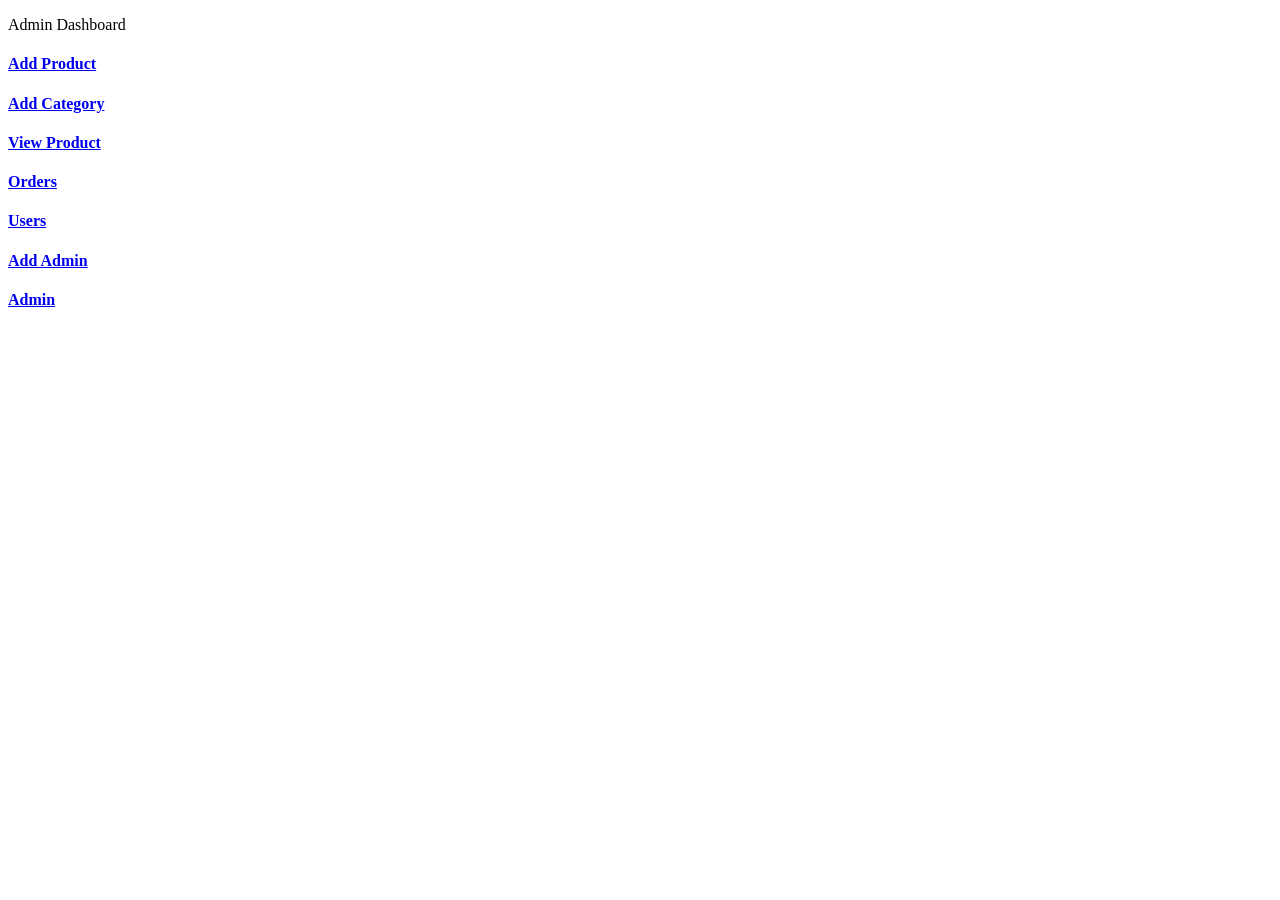
<file: src/main/resources/templates/admin/index.html>
<!DOCTYPE html>
<html lang="en" xmlns:th="http://www.thymeleaf.org"
	th:replace="~{base::layout(~{::section})}">
<head>
<meta charset="ISO-8859-1">
<title>Insert title here</title>
</head>
<body>
	<section>
		<div class="container p-5">
			<p class="text-center fs-3 mt-4">Admin Dashboard</p>
			<div class="row p-5">
				<div class="col-md-4 mt-2">
					<a href="/admin/loadAddProduct" class="text-decoration-none">
						<div class="card card-sh">
							<div class="card-body text-center text-primary">
								<i class="fa-solid fa-square-plus fa-3x"></i>
								<h4>Add Product</h4>
							</div>
						</div>
					</a>
				</div>


				<div class="col-md-4 mt-2">
					<a href="/admin/category" class="text-decoration-none">
						<div class="card card-sh">
							<div class="card-body text-center text-warning">
								<i class="fa-solid fa-list fa-3x"></i>
								<h4>Add Category</h4>
							</div>
						</div>
					</a>
				</div>


				<div class="col-md-4 mt-2">
					<a href="/admin/products" class="text-decoration-none">
						<div class="card card-sh">
							<div class="card-body text-center text-success">
								<i class="fa-solid fa-table-list fa-3x"></i>
								<h4>View Product</h4>
							</div>
						</div>
					</a>
				</div>


				<div class="col-md-4 mt-4">
					<a href="/admin/orders" class="text-decoration-none">
						<div class="card card-sh">
							<div class="card-body text-center text-warning">
								<i class="fa-solid fa-box-open fa-3x"></i>
								<h4>Orders</h4>
							</div>
						</div>
					</a>
				</div>


				<div class="col-md-4 mt-4">
					<a href="/admin/users?type=1" class="text-decoration-none">
						<div class="card card-sh">
							<div class="card-body text-center text-primary">
								<i class="fa-solid fa-circle-user fa-3x"></i>
								<h4>Users</h4>
							</div>
						</div>
					</a>
				</div>


				<div class="col-md-4 mt-4">
					<a href="/admin/add-admin" class="text-decoration-none">
						<div class="card card-sh">
							<div class="card-body text-center text-primary">
								<i class="fa-solid fa-user-plus fa-3x"></i>
								<h4>Add Admin</h4>
							</div>
						</div>
					</a>
				</div>

				<div class="col-md-4 mt-4">
					<a href="/admin/users?type=2" class="text-decoration-none">
						<div class="card card-sh">
							<div class="card-body text-center text-primary">
								<i class="fa-solid fa-circle-user fa-3x"></i>
								<h4>Admin</h4>
							</div>
						</div>
					</a>
				</div>


			</div>
		</div>
	</section>
</body>
</html>
</file>
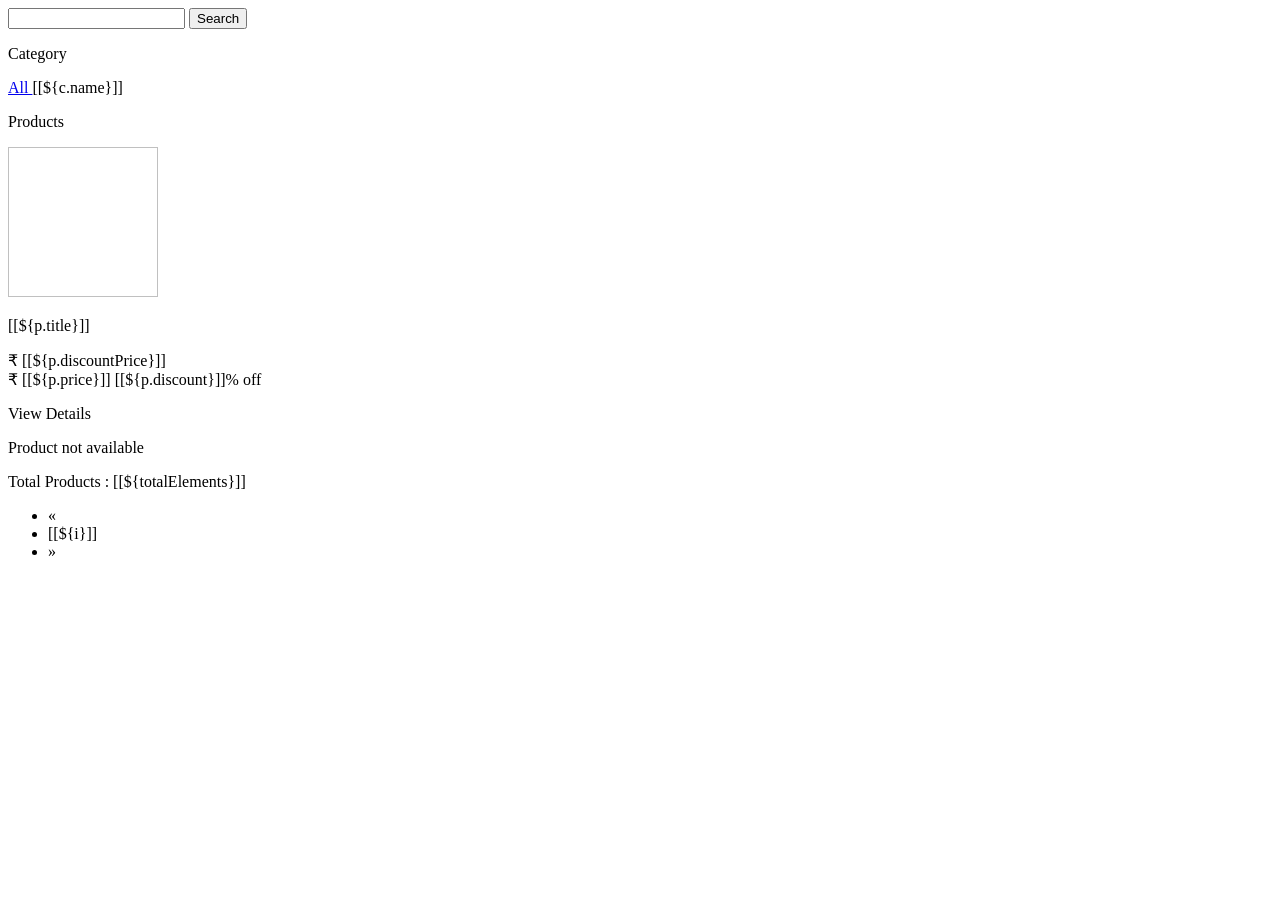
<file: src/main/resources/templates/product.html>
<!DOCTYPE html>
<html lang="en" xmlns:th="http://www.thymeleaf.org"
	th:replace="~{base::layout(~{::section})}">
<head>
<meta charset="ISO-8859-1">
<title>Medcom</title>
</head>
<body>
	<section>
	
		<div class="container-fluid bg-primary p-4 mt-5 ">
			<div class="row">
				<div class="col-md-8 offset-md-2">
					<form action="/products" method="get">
						<div class="input-group">
							<input type="text" class="form-control" name="ch">
							<button class="btn btn-light text-dark ms-3 col-md-2">
								<i class="fa-solid fa-magnifying-glass"></i> Search
							</button>
						</div>
					</form>
				</div>
			</div>

		</div>


		<div class="container-fluid mt-1">
			<div class="row">

				<div class="col-md-2 p-0">

					<div class="card shadow-sm p-0 mb-5 bg-body-tertiary rounded">
						<div class="card-body">
							<div class="list-group">
								<p class="fs-5">Category</p>
								<a href="/products"
									th:classappend="${paramValue==''} ? 'active':''"
									class="list-group-item list-group-item-action"
									aria-current="true"> All </a> <a th:each="c:${categories}"
									th:href="@{'/products?category='+${c.name}}"
									th:classappend="${paramValue == c.name} ? 'active':''"
									class="list-group-item list-group-item-action">[[${c.name}]]</a>
							</div>
						</div>
					</div>
				</div>
				<div class="col-md-10">
					<div class="card">
						<div class="card-body">
							<p class="fs-3 text-center">Products</p>
							<div class="row">

								<th:block th:if="${productsSize >0}">
									<div class="col-md-3 mt-2" th:each="p:${products}">
										<div class="card card-sh">
											<div class="card-body text-center">
												<img alt="" th:src="@{'/img/product_img/'+${p.image}}"
													width="150px" height="150px">
												<p class="fs-5 text-center">[[${p.title}]]</p>
												<div class="row text-center">
													<p class="fs-6 fw-bold ">
														<span>&#8377; [[${p.discountPrice}]]</span> <br> <span
															class="text-decoration-line-through text-secondary">&#8377;
															[[${p.price}]]</span> <span class="fs-6 text-success">[[${p.discount}]]%
															off </span>
													</p>
													<a th:href="@{'/product/'+${p.id}}"
														class="btn btn-primary col-md-6 offset-md-3">View
														Details</a>
												</div>
											</div>
										</div>
									</div>
								</th:block>
								<th:block th:unless="${productsSize>0}">
									<p class="fs-4 text-center mt-4 text-danger">Product not
										available</p>
								</th:block>
							</div>

						</div>
					</div>
					<!-- Start Pagination -->
					<div class="row">
						<div class="col-md-4">Total Products : [[${totalElements}]]</div>
						<div class="col-md-6">
							<th:block th:if="${productsSize>0}">
								<nav aria-label="Page navigation example">
									<ul class="pagination">
										<li class="page-item"
											th:classappend="${isFirst} ? 'disabled':''"><a
											class="page-link"
											th:href="@{'/products?pageNo='+${pageNo-1}}"
											aria-label="Previous"> <span aria-hidden="true">&laquo;</span>
										</a></li>

										<li th:each="i:${#numbers.sequence(1,totalPages)}"
											class="page-item" th:classappend="${pageNo+1==i}?'active':''"
											]]><a class="page-link"
											th:href="@{'/products?pageNo='+${i-1}}">[[${i}]]</a></li>

										<li class="page-item"
											th:classappend="${isLast} ? 'disabled':''"><a
											class="page-link"
											th:href="@{'/products?pageNo='+${pageNo+1}}"
											aria-label="Next"> <span aria-hidden="true">&raquo;</span>
										</a></li>
									</ul>
								</nav>
						</div>
						</th:block>
					</div>

				</div>
			</div>
		</div>

	</section>
</body>
</html>
</file>
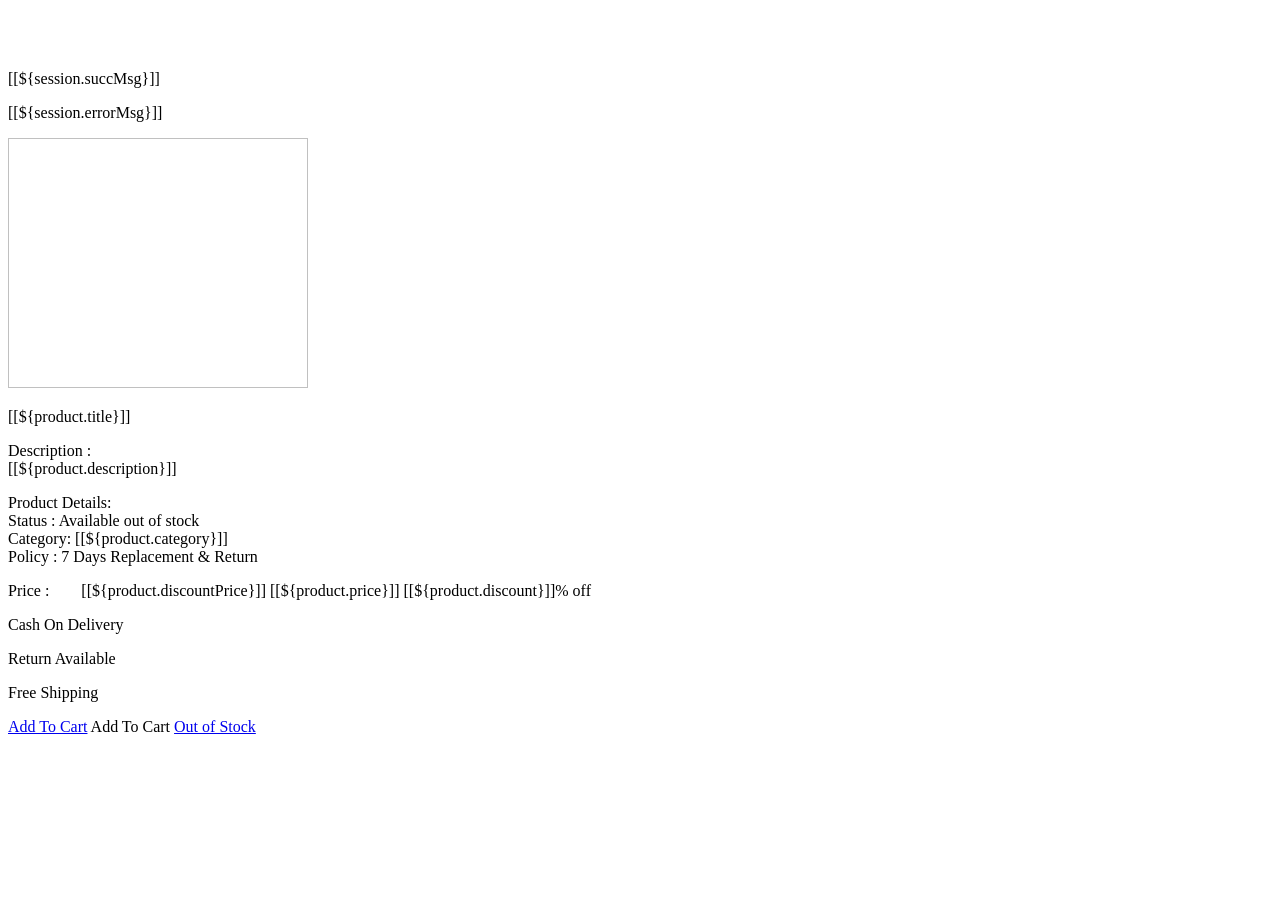
<file: src/main/resources/templates/view_product.html>
<!DOCTYPE html>
<html lang="en" xmlns:th="http://www.thymeleaf.org"
	th:replace="~{base::layout(~{::section})}">
<head>
<meta charset="ISO-8859-1">
<title>Medcom</title>
</head>
<body>
	<section>
		<div class="container card-sh"
			style="margin-top: 70px; margin-bottom: 100px">

			<div class="col-md-12 p-5">
				<div class="row">
					<th:block th:if="${session.succMsg}">
						<p class="text-success alert alert-success text-center" role="alert">[[${session.succMsg}]]</p>
						<th:block th:text="${@commnServiceImpl.removeSessionMessage()}"></th:block>
					</th:block>

					<th:block th:if="${session.errorMsg}">
						<p class="text-danger text-center  alert alert-danger">[[${session.errorMsg}]]</p>
						<th:block th:text="${@commnServiceImpl.removeSessionMessage()}"></th:block>

					</th:block>
					<div class="col-md-6 text-end">
						<img alt="" th:src="@{'/img/product_img/'+${product.image}}" width="300px"
							height="250px">
					</div>

					<div class="col-md-6">

						<p class="fs-3">[[${product.title}]]</p>
						<p>
							<span class="fw-bold">Description : </span><br>[[${product.description}]]
						</p>
						<p>
							<span class="fw-bold"> Product Details: </span> <br> Status
							:
							<th:block th:if="${product.stock>0}">
								<span class="badge bg-success">Available</span>
							</th:block>

							<th:block th:unless="${product.stock>0}">
								<span class="badge bg-warning">out of stock</span>
							</th:block>


							<br> Category: [[${product.category}]]<br> Policy : 7
							Days Replacement & Return
						</p>
						<p class="fs-5 fw-bold">
							Price :&nbsp; &nbsp; &nbsp; &nbsp;<i class="fas fa-rupee-sign"></i>
							[[${product.discountPrice}]] <span
								class="fs-6 text-decoration-line-through text-secondary">[[${product.price}]]</span>
							<span class="fs-6  text-success">[[${product.discount}]]%
								off</span>
						</p>

						<div class="row">
							<div class="col-md-4 text-success text-center p-2">
								<i class="fas fa-money-bill-wave fa-2x"></i>
								<p>Cash On Delivery</p>
							</div>
							<div class="col-md-4 text-danger text-center p-2">
								<i class="fas fa-undo-alt fa-2x"></i>
								<p>Return Available</p>
							</div>
							<div class="col-md-4 text-primary text-center p-2">
								<i class="fas fa-truck-moving fa-2x"></i>
								<p>Free Shipping</p>
							</div>
						</div>

						<th:block th:if="${product.stock>0}">
							<th:block th:if="${user==null}">
								<a href="/signin" class="btn btn-danger col-md-12">Add To
									Cart</a>
							</th:block>

							<th:block th:unless="${user==null}">
								<a
									th:href="@{'/user/addCart?pid='+${product.id}+'&uid='+${user.id}}"
									class="btn btn-danger col-md-12">Add To Cart</a>
							</th:block>

						</th:block>

						<th:block th:unless="${product.stock>0}">
							<a href="#" class="btn text-white btn-warning col-md-12">Out
								of Stock</a>
						</th:block>

					</div>
				</div>
			</div>
		</div>


	</section>
</body>
</html>
</file>
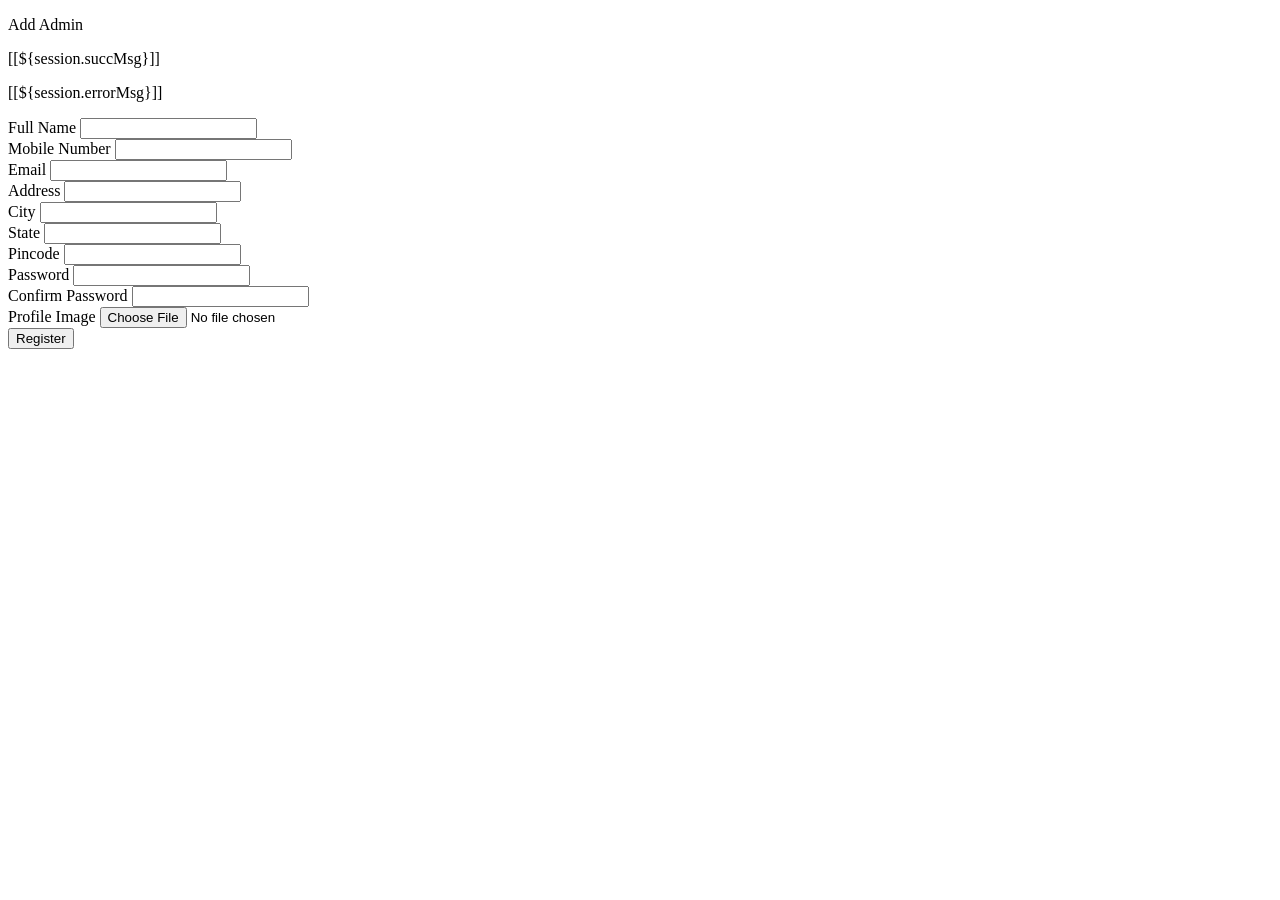
<file: src/main/resources/templates/admin/add_admin.html>
<!DOCTYPE html>
<html lang="en" xmlns:th="http://www.thymeleaf.org"
	th:replace="~{base::layout(~{::section})}">
<head>
<meta charset="ISO-8859-1">
<title>Insert title here</title>
</head>
<body>
	<section>
		<div class="container mt-5 p-5">
			<div class="row">

				<div class="col-md-7 p-2 offset-md-2">
					<div class="card shadow p-3 mb-5 bg-body-tertiary rounded">
						<div class="card-header text-center">
							<p class="fs-4 text-center">Add Admin</p>
							<th:block th:if="${session.succMsg}">
								<p class="text-success fw-bold">[[${session.succMsg}]]</p>
								<th:block th:text="${@commnServiceImpl.removeSessionMessage()}"></th:block>
							</th:block>

							<th:block th:if="${session.errorMsg}">
								<p class="text-danger fw-bold">[[${session.errorMsg}]]</p>
								<th:block th:text="${@commnServiceImpl.removeSessionMessage()}"></th:block>
							</th:block>
						</div>
						<div class="card-body">
							<form action="/admin/save-admin" enctype="multipart/form-data"
								method="post">
								<div class="row">
									<div class="col">
										<label class="form-label">Full Name</label> <input required
											class="form-control" name="name" type="text">
									</div>

									<div class="col">
										<label class="form-label">Mobile Number</label> <input
											required class="form-control" name="mobileNumber"
											type="number">
									</div>

								</div>

								<div class="mb-3">
									<label class="form-label">Email</label> <input required
										class="form-control" name="email" type="email">
								</div>


								<div class="row">
									<div class="col">
										<label class="form-label">Address</label> <input required
											class="form-control" name="address" type="text">
									</div>

									<div class="col">
										<label class="form-label">City</label> <input required
											class="form-control" name="city" type="text">
									</div>

								</div>

								<div class="row">
									<div class="col">
										<label class="form-label">State</label> <input required
											class="form-control" name="state" type="text">
									</div>

									<div class="col">
										<label class="form-label">Pincode</label> <input required
											class="form-control" name="pincode" type="number">
									</div>

								</div>

								<div class="row">
									<div class="col">
										<label class="form-label">Password</label> <input required
											class="form-control" name="password" type="password">
									</div>
									<div class="col">
										<label class="form-label">Confirm Password</label> <input
											required class="form-control" name="cpassword"
											type="password">
									</div>
								</div>
								<div class="mb-3">
									<label class="form-label">Profile Image</label> <input
										class="form-control" name="img" type="file">
								</div>
								<button type="submit"
									class="btn bg-primary text-white col-md-12">Register</button>
							</form>
						</div>


					</div>
				</div>
			</div>
		</div>

	</section>
</body>
</html>
</file>
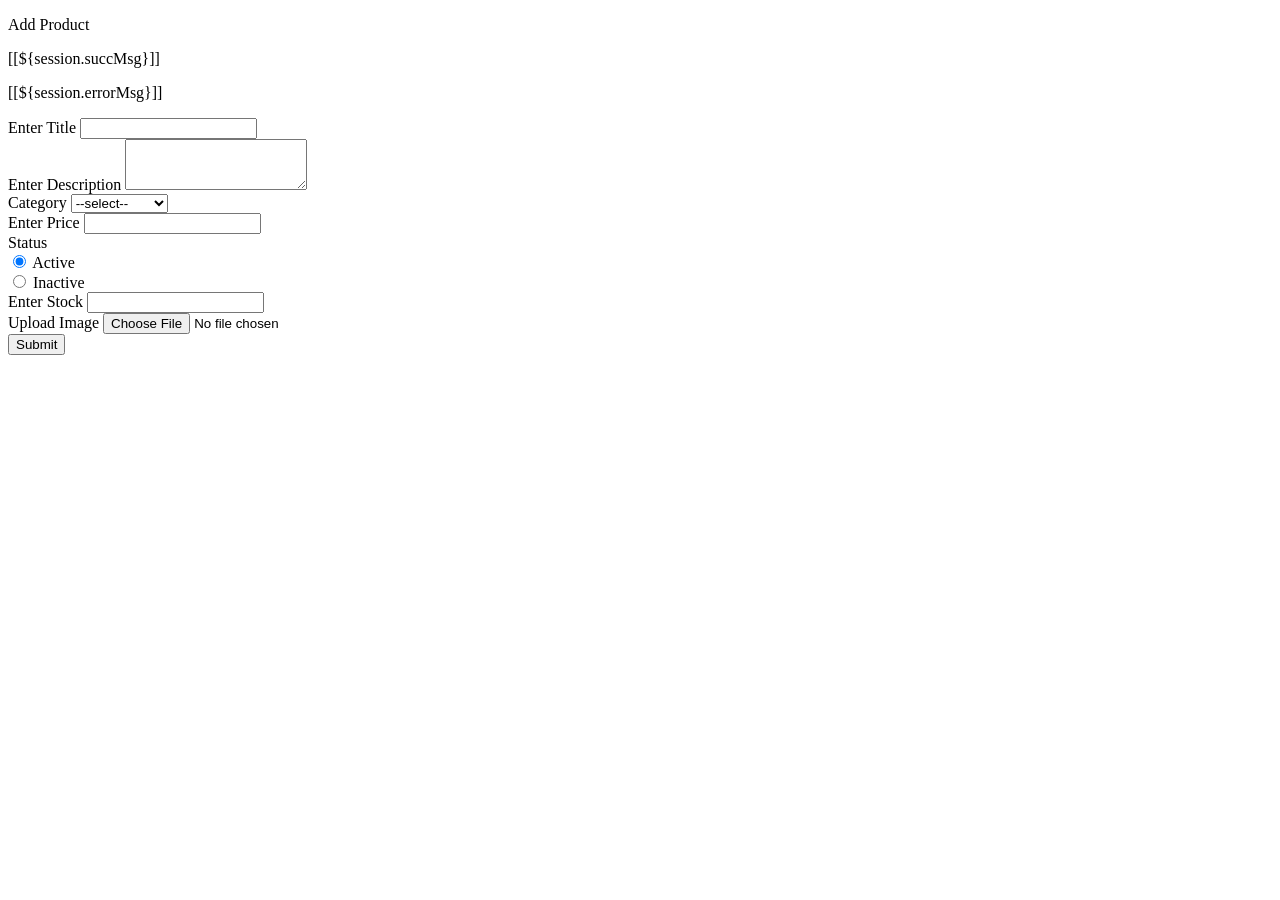
<file: src/main/resources/templates/admin/add_product.html>
<!DOCTYPE html>
<html lang="en" xmlns:th="http://www.thymeleaf.org"
	th:replace="~{base::layout(~{::section})}">
<head>
<meta charset="ISO-8859-1">
<title>Insert title here</title>
</head>
<body>
	<section>
		<div class="container p-5 mt-3">
			<div class="row">
				<div class="col-md-6 offset-md-3">
					<div class="card card-sh">
						<div class="card-header text-center ">
							<p class="fs-4">Add Product</p>

							<th:block th:if="${session.succMsg}">
								<p class="text-success fw-bold">[[${session.succMsg}]]</p>
								<th:block th:text="${@commnServiceImpl.removeSessionMessage()}"></th:block>
							</th:block>

							<th:block th:if="${session.errorMsg}">
								<p class="text-danger fw-bold">[[${session.errorMsg}]]</p>
								<th:block th:text="${@commnServiceImpl.removeSessionMessage()}"></th:block>
							</th:block>

						</div>
						<div class="card-body">
							<form action="/admin/saveProduct" method="post"
								enctype="multipart/form-data">
								<div class="mb-3">
									<label>Enter Title</label> <input type="text" name="title"
										class="form-control">
								</div>

								<div class="mb-3">
									<label>Enter Description</label>
									<textarea rows="3" cols="" class="form-control"
										name="description"></textarea>
								</div>

								<div class="mb-3">
									<label>Category</label> <select class="form-control"
										name="category">
										<option>--select--</option>
										<option th:each="c:${categories}">[[${c.name}]]</option>
									</select>
								</div>

								<div class="mb-3">
									<label>Enter Price</label> <input type="number" name="price"
										class="form-control">
								</div>
								<div class="mb-3">
									<label>Status</label>

									<div class="form-check">
										<input class="form-check-input" type="radio" checked
											value="true" name="isActive" id="flexRadioDefault1">
										<label class="form-check-label" for="flexRadioDefault1">
											Active </label>
									</div>
									<div class="form-check">
										<input class="form-check-input" type="radio" name="isActive"
											value="false" id="flexRadioDefault2"> <label
											class="form-check-label" for="flexRadioDefault2">
											Inactive </label>
									</div>

								</div>
								<div class="row">

									<div class="mb-3 col">
										<label>Enter Stock</label> <input type="text" name="stock"
											class="form-control">
									</div>

									<div class="mb-3 col">
										<label>Upload Image</label> <input type="file" name="file"
											class="form-control">
									</div>
								</div>
								<button class="btn btn-primary col-md-12">Submit</button>
							</form>
						</div>
					</div>
				</div>
			</div>
		</div>
	</section>
</body>
</html>
</file>
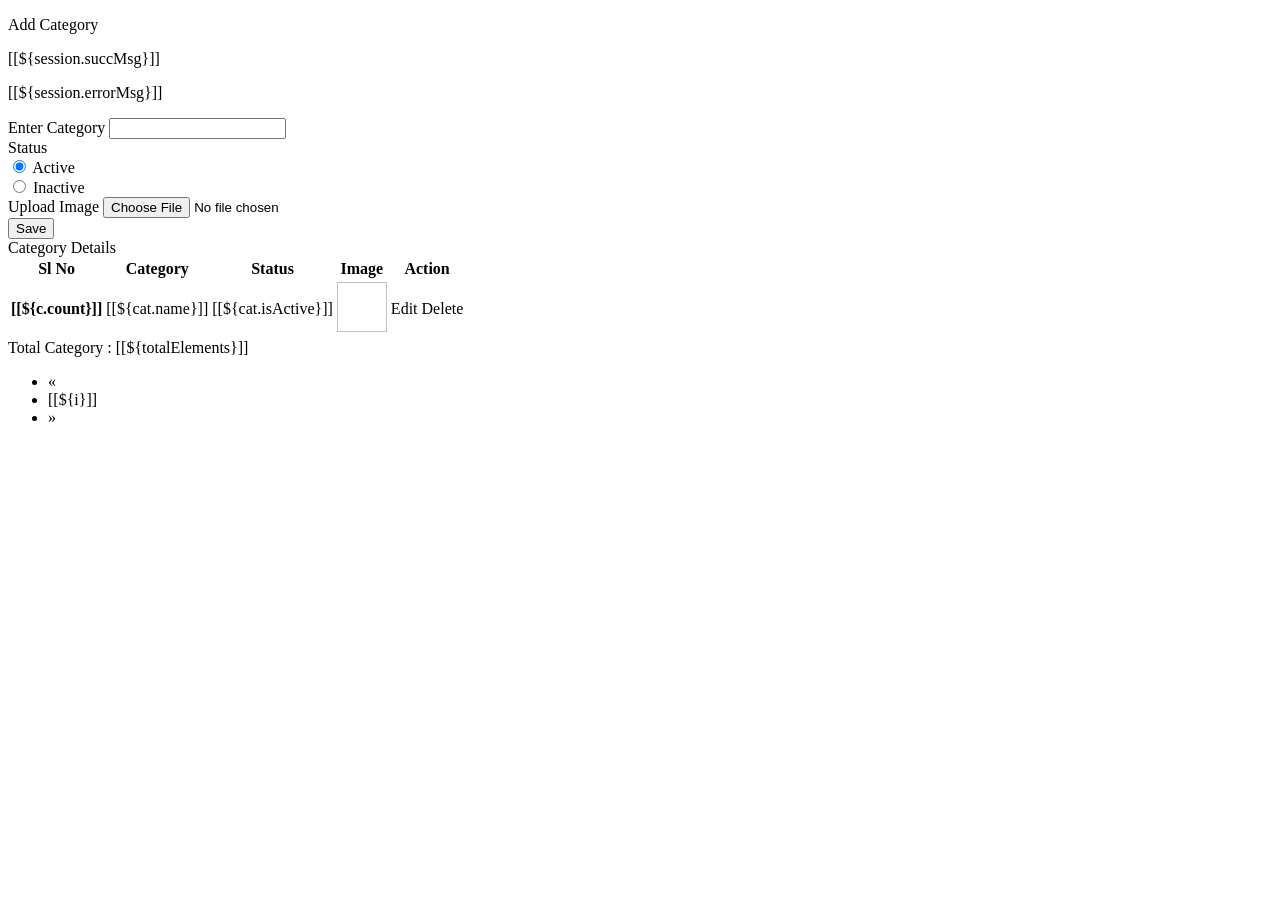
<file: src/main/resources/templates/admin/category.html>
<!DOCTYPE html>
<html lang="en" xmlns:th="http://www.thymeleaf.org"
	th:replace="~{base::layout(~{::section})}">
<head>
<meta charset="ISO-8859-1">
<title>Insert title here</title>
</head>
<body>
	<section>
		<div class="container-fluid p-5 mt-5">
			<div class="row">
				<div class="col-md-3">
					<div class="card card-sh">
						<div class="card-header text-center ">
							<p class="fs-4">Add Category</p>
							<th:block th:if="${session.succMsg}">
								<p class="text-success fw-bold">[[${session.succMsg}]]</p>
								<th:block th:text="${@commnServiceImpl.removeSessionMessage()}"></th:block>
							</th:block>

							<th:block th:if="${session.errorMsg}">
								<p class="text-danger fw-bold">[[${session.errorMsg}]]</p>
								<th:block th:text="${@commnServiceImpl.removeSessionMessage()}"></th:block>
							</th:block>

						</div>
						<div class="card-body">
							<form action="/admin/saveCategory" method="post"
								enctype="multipart/form-data">
								<div class="mb-3">
									<label>Enter Category</label> <input type="text" name="name"
										class="form-control">
								</div>

								<div class="mb-3">
									<label>Status</label>

									<div class="form-check">
										<input class="form-check-input" type="radio" checked
											value="true" name="isActive" id="flexRadioDefault1">
										<label class="form-check-label" for="flexRadioDefault1">
											Active </label>
									</div>
									<div class="form-check">
										<input class="form-check-input" type="radio" name="isActive"
											value="false" id="flexRadioDefault2"> <label
											class="form-check-label" for="flexRadioDefault2">
											Inactive </label>
									</div>

								</div>

								<div class="mb-3">
									<label>Upload Image</label> <input type="file" name="file"
										class="form-control">
								</div>
								<button class="btn btn-primary col-md-12 mt-2">Save</button>
							</form>
						</div>
					</div>
				</div>

				<div class="col-md-8">
					<div class="card card-sh">
						<div class="card-header text-center fs-4">Category Details</div>
						<div class="card-body">
							<table class="table">
								<thead>
									<tr>
										<th scope="col">Sl No</th>
										<th scope="col">Category</th>
										<th scope="col">Status</th>
										<th scope="col">Image</th>
										<th scope="col">Action</th>
									</tr>
								</thead>
								<tbody>
									<tr th:each="cat,c:${categorys}">
										<th scope="row">[[${c.count}]]</th>
										<td>[[${cat.name}]]</td>
										<td>[[${cat.isActive}]]</td>
										<td><img
											th:src="@{'/img/category_img/'+${cat.imageName}}"
											width="50px" height="50px"></td>
										<td><a th:href="@{'/admin/loadEditCategory/'+${cat.id}}"
											class="btn btn-primary btn-sm"><i
												class="fa-solid fa-pen-to-square  fa-1x"></i> Edit </a> <a
											th:href="@{'/admin/deleteCategory/'+${cat.id}}"
											class="btn btn-danger btn-sm"><i
												class="fa-solid fa-trash  fa-1x"></i>Delete</a></td>
									</tr>

								</tbody>
							</table>

							<div class="row">
								<div class="col-md-4">Total Category :
									[[${totalElements}]]</div>
								<div class="col-md-6">

									<nav aria-label="Page navigation example">
										<ul class="pagination">
											<li class="page-item"
												th:classappend="${isFirst} ? 'disabled':''"><a
												class="page-link"
												th:href="@{'/admin/category?pageNo='+${pageNo-1}}"
												aria-label="Previous"> <span aria-hidden="true">&laquo;</span>
											</a></li>

											<li th:each="i:${#numbers.sequence(1,totalPages)}"
												class="page-item"
												th:classappend="${pageNo+1==i}?'active':''" ]]><a
												class="page-link"
												th:href="@{'/admin/category?pageNo='+${i-1}}">[[${i}]]</a></li>

											<li class="page-item"
												th:classappend="${isLast} ? 'disabled':''"><a
												class="page-link"
												th:href="@{'/admin/category?pageNo='+${pageNo+1}}"
												aria-label="Next"> <span aria-hidden="true">&raquo;</span>
											</a></li>
										</ul>
									</nav>
								</div>

							</div>
						</div>
					</div>

				</div>

			</div>
		</div>
	</section>
</body>
</html>
</file>
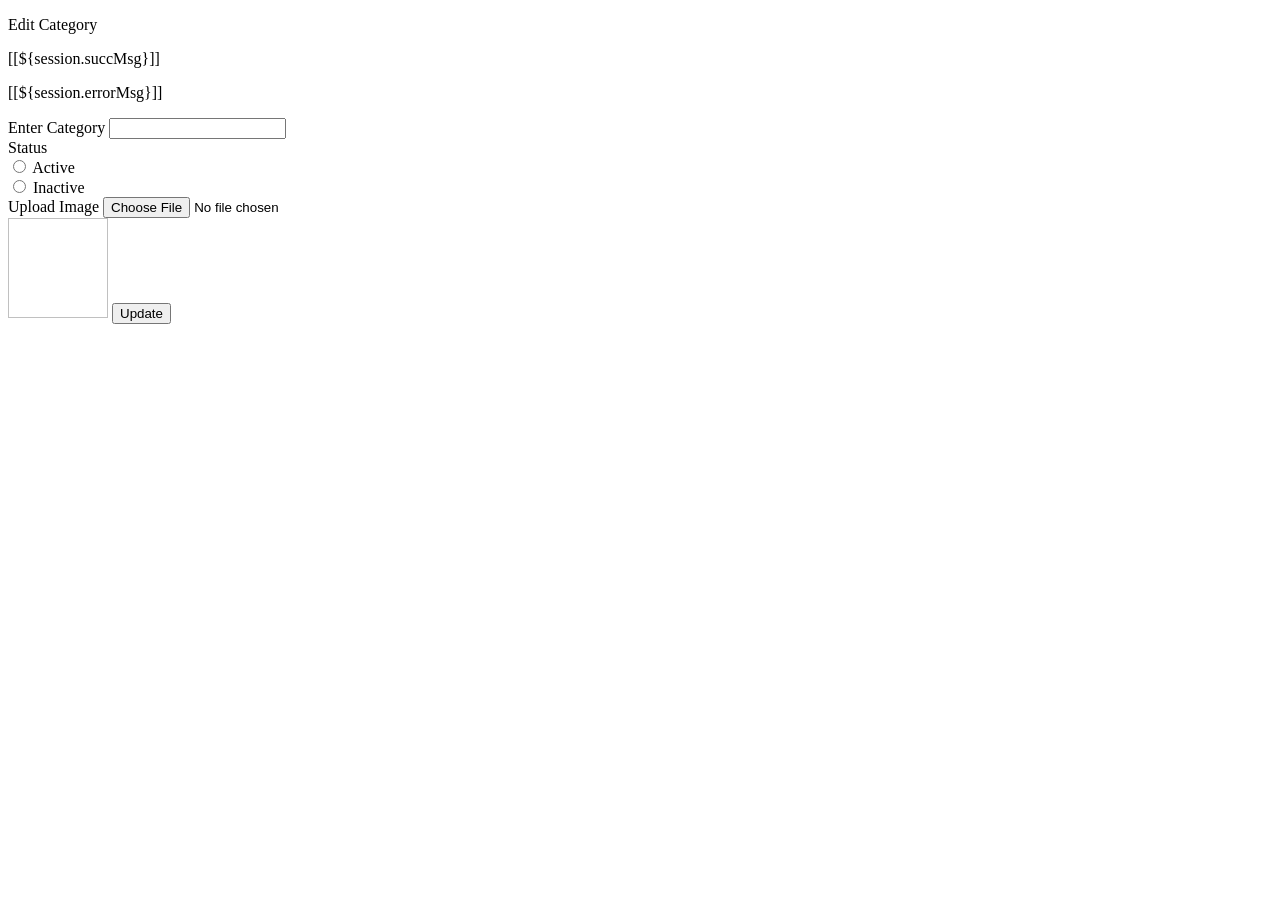
<file: src/main/resources/templates/admin/edit_category.html>
<!DOCTYPE html>
<html lang="en" xmlns:th="http://www.thymeleaf.org"
	th:replace="~{base::layout(~{::section})}">
<head>
<meta charset="ISO-8859-1">
<title>Insert title here</title>
</head>
<body>
	<section>
		<div class="container-fluid p-5 mt-5">
			<div class="row">
				<div class="col-md-3 offset-md-5">
					<div class="card card-sh">
						<div class="card-header text-center ">
							<p class="fs-4">Edit Category</p>
							<th:block th:if="${session.succMsg}">
								<p class="text-success fw-bold">[[${session.succMsg}]]</p>
								<th:block th:text="${@commnServiceImpl.removeSessionMessage()}"></th:block>
							</th:block>

							<th:block th:if="${session.errorMsg}">
								<p class="text-danger fw-bold">[[${session.errorMsg}]]</p>
								<th:block th:text="${@commnServiceImpl.removeSessionMessage()}"></th:block>
							</th:block>

						</div>
						<div class="card-body">
							<form action="/admin/updateCategory" method="post"
								enctype="multipart/form-data">
								<input type="hidden" name="id" th:value="${category.id}">
								<div class="mb-3">
									<label>Enter Category</label> <input type="text" name="name"
										th:value="${category.name}" class="form-control">
								</div>

								<div class="mb-3">
									<label>Status</label>

									<div class="form-check">
										<input class="form-check-input" type="radio"
											th:checked="${category.isActive==true}" value="true"
											name="isActive" id="flexRadioDefault1"> <label
											class="form-check-label" for="flexRadioDefault1">
											Active </label>
									</div>
									<div class="form-check">
										<input class="form-check-input" type="radio" name="isActive"
											th:checked="${category.isActive==false}" value="false"
											id="flexRadioDefault2"> <label
											class="form-check-label" for="flexRadioDefault2">
											Inactive </label>
									</div>

								</div>

								<div class="mb-3">
									<label>Upload Image</label> <input type="file" name="file"
										class="form-control">
								</div>
								<img th:src="@{'/img/category_img/'+${category.imageName}}"
									width="100px" height="100px">
								<button class="btn btn-primary col-md-12 mt-2">Update</button>
							</form>
						</div>
					</div>
				</div>



			</div>
		</div>
	</section>
</body>
</html>
</file>
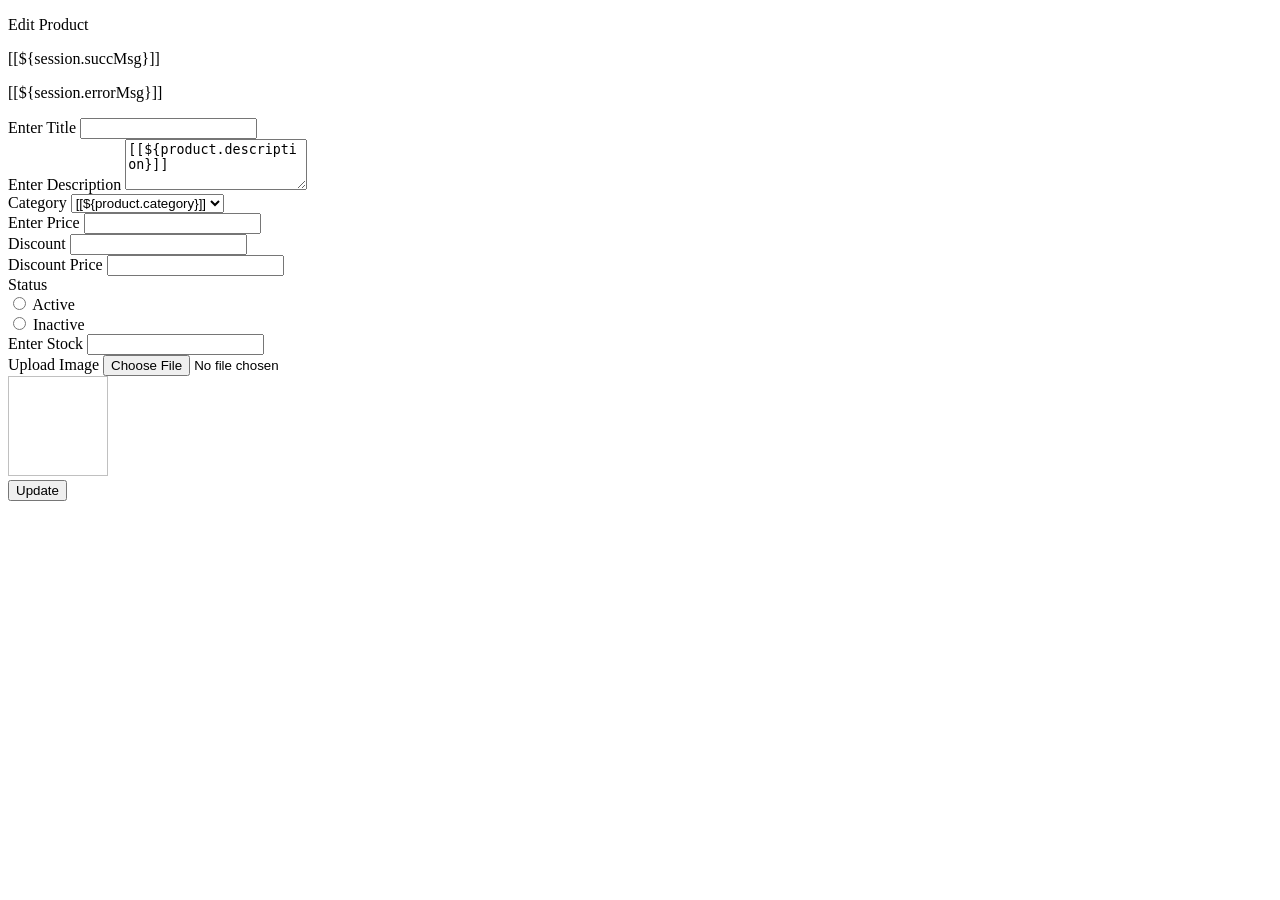
<file: src/main/resources/templates/admin/edit_product.html>
<!DOCTYPE html>
<html lang="en" xmlns:th="http://www.thymeleaf.org"
	th:replace="~{base::layout(~{::section})}">
<head>
<meta charset="ISO-8859-1">
<title>Insert title here</title>
</head>
<body>
	<section>
		<div class="container p-5 mt-3">
			<div class="row">
				<div class="col-md-8 offset-md-2">
					<div class="card card-sh">
						<div class="card-header text-center ">
							<p class="fs-4">Edit Product</p>

							<th:block th:if="${session.succMsg}">
								<p class="text-success fw-bold">[[${session.succMsg}]]</p>
								<th:block th:text="${@commnServiceImpl.removeSessionMessage()}"></th:block>
							</th:block>

							<th:block th:if="${session.errorMsg}">
								<p class="text-danger fw-bold">[[${session.errorMsg}]]</p>
								<th:block th:text="${@commnServiceImpl.removeSessionMessage()}"></th:block>
							</th:block>

						</div>
						<div class="card-body">
							<form action="/admin/updateProduct" method="post"
								enctype="multipart/form-data">
								<input type="hidden" name="id" th:value="${product.id}">
								<div class="mb-3">
									<label>Enter Title</label> <input type="text" name="title"
										th:value="${product.title}" class="form-control">
								</div>

								<div class="mb-3">
									<label>Enter Description</label>
									<textarea rows="3" cols="" class="form-control"
										name="description">[[${product.description}]]</textarea>
								</div>
								<div class="row">
									<div class="mb-3 col">
										<label>Category</label> <select class="form-control"
											name="category">
											<option>[[${product.category}]]</option>
											<option th:each="c:${categories}">[[${c.name}]]</option>
										</select>
									</div>
									<div class="mb-3 col">
										<label>Enter Price</label> <input type="number" name="price"
											th:value="${product.price}" class="form-control">
									</div>
								</div>

								<div class="row">
									<div class="mb-3 col">
										<label>Discount</label> <input type="number" name="discount"
											th:value="${product.discount}" class="form-control">
									</div>
									<div class="mb-3 col">
										<label>Discount Price</label> <input type="number" readonly
											th:value="${product.discountPrice}" class="form-control">
									</div>
								</div>

								<div class="mb-3">
									<label>Status</label>

									<div class="form-check">
										<input class="form-check-input" type="radio" th:checked="${product.isActive==true}"
											value="true" name="isActive" id="flexRadioDefault1">
										<label class="form-check-label" for="flexRadioDefault1">
											Active </label>
									</div>
									<div class="form-check">
										<input class="form-check-input" type="radio" name="isActive" th:checked="${product.isActive==false}"
											value="false" id="flexRadioDefault2"> <label
											class="form-check-label" for="flexRadioDefault2">
											Inactive </label>
									</div>

								</div>

								<div class="row">

									<div class="mb-3 col">
										<label>Enter Stock</label> <input type="text" name="stock"
											th:value="${product.stock}" class="form-control">
									</div>

									<div class="mb-3 col">
										<label>Upload Image</label> <input type="file" name="file"
											class="form-control">
									</div>

									<div class="mt-1">
										<img th:src="@{'/img/product_img/'+${product.image}}"
											width="100px" height="100px">
									</div>

								</div>
								<button class="btn btn-primary col-md-12">Update</button>
							</form>
						</div>
					</div>
				</div>
			</div>
		</div>
	</section>
</body>
</html>
</file>
